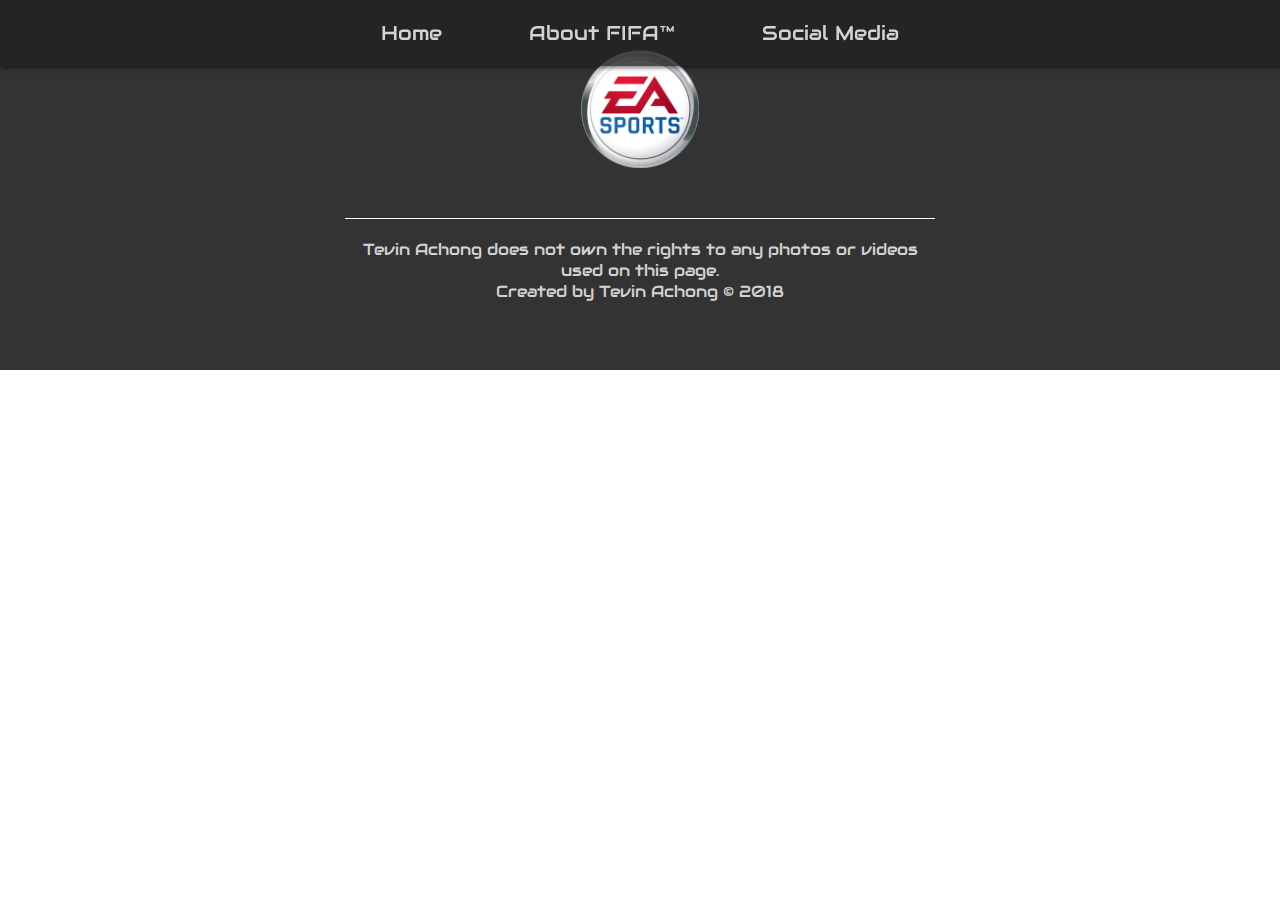
<file: page2.html>
<!DOCTYPE html>
<html lang="en">
<head>
    <meta charset="UTF-8">
    <meta name="viewport" content="width=device-width, initial-scale=1.0">
    <meta http-equiv="X-UA-Compatible" content="ie=edge">
    <title>About FIFA</title>

    <link href="https://fonts.googleapis.com/css?family=Audiowide" rel="stylesheet">
    <link rel="stylesheet" href="css/main.css">

    <link rel="shortcut icon" type="image/png" href="img/ea-logo.png">
    <link rel="stylesheet" href="https://cdnjs.cloudflare.com/ajax/libs/font-awesome/4.7.0/css/font-awesome.min.css">


</head>
<body>


    <div class="navigation">
        <ul>
            <li class="current"><a href="index.html">Home</a></li>
            <li><a href="page2.html">About FIFA&trade;</a></li>
            <span class="dropdown">
                <li><a href="page3.html" class="dropdown-button">Social Media</a></li>
                <span class="dropdown-content">
                    <a href="https://www.facebook.com/easportsfifa/?ref=br_rs" target="_blank"><i class="fa fa-facebook" aria-hidden="true"></i>Facebook</a>
                    <a href="https://www.youtube.com/user/EAsportsfootball" target="_blank"><i class="fa fa-youtube-play" aria-hidden="true"></i>Youtube</a>
                    <a href="https://www.instagram.com/easportsfifa/?hl=en" target="_blank"><i class="fa fa-instagram" aria-hidden="true"></i>Instagram</a>
                </span>
            </span>
        </ul>
    </div>


    <footer class="footer">

        <div class="footer__logo-box">
            <img src="img/ea-logo.png" alt="FIFA Logo" class="footer__logo">
        </div>

        <div class="footer__text">
            <p>
                Tevin Achong does not own the rights to any photos or videos used on this page.
            <br>    
                Created by Tevin Achong &copy; 2018
            </p>
        </div>

    </footer>

</body>
</html>
</file>
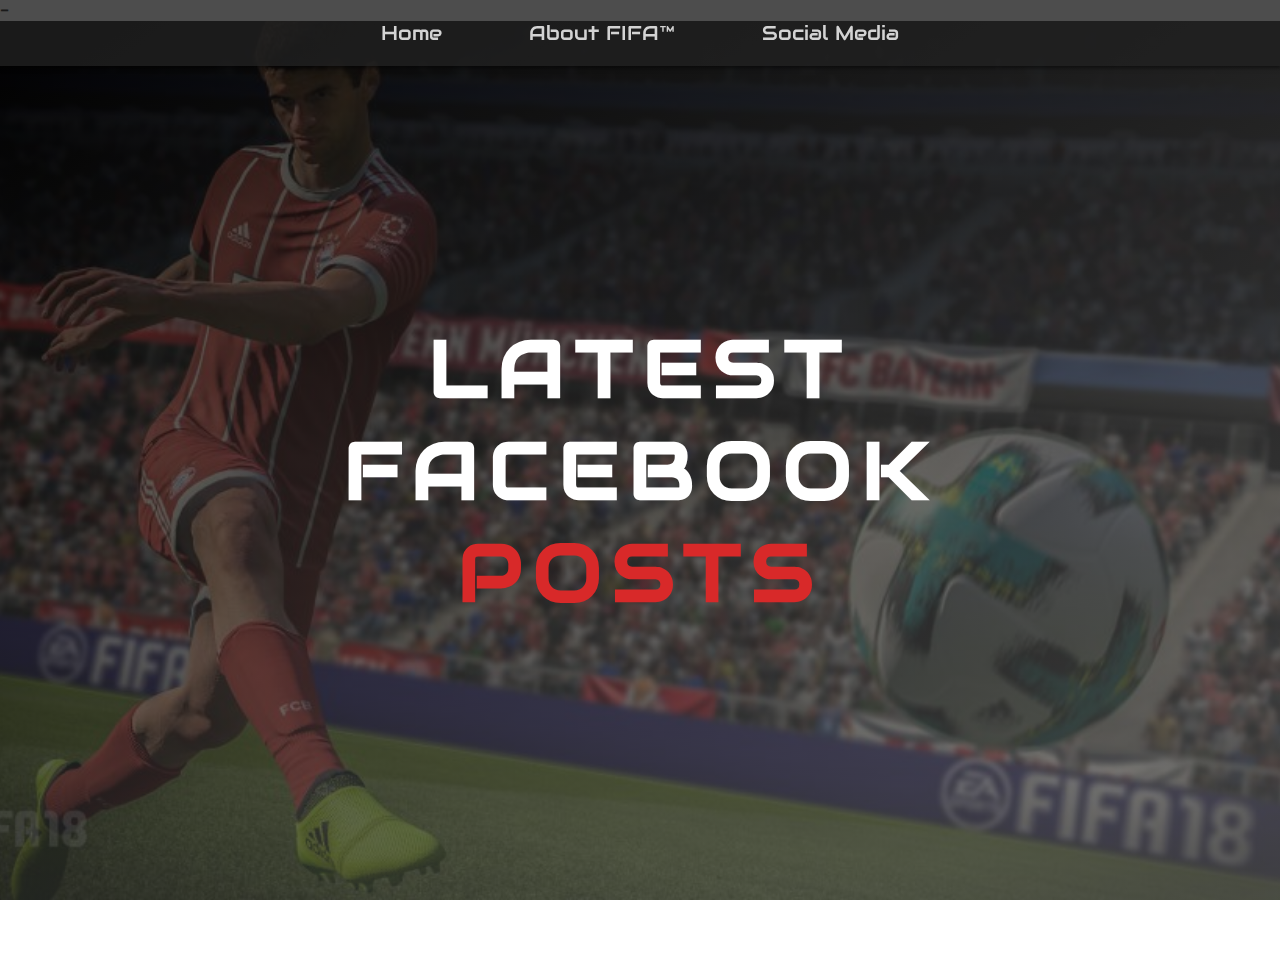
<file: page3.html>
<!DOCTYPE html>
<html lang="en">
<head>
    <meta charset="UTF-8">
    <meta name="viewport" content="width=device-width, initial-scale=1.0">
    <meta http-equiv="X-UA-Compatible" content="ie=edge">
    <title>Social Media</title>

    <link href="https://fonts.googleapis.com/css?family=Audiowide" rel="stylesheet">
    <link rel="stylesheet" href="css/main.css">

    <link rel="shortcut icon" type="image/png" href="img/ea-logo.png">
    <link rel="stylesheet" href="https://cdnjs.cloudflare.com/ajax/libs/font-awesome/4.7.0/css/font-awesome.min.css">

</head>
<body>

    <div class="navigation">
        <ul>
            <li class="current"><a href="index.html">Home</a></li>
            <li><a href="page2.html">About FIFA&trade;</a></li>
            <span class="dropdown">
                <li><a href="page3.html" class="dropdown-button">Social Media</a></li>
                <span class="dropdown-content">
                    <a href="https://www.facebook.com/easportsfifa/?ref=br_rs" target="_blank"><i class="fa fa-facebook" aria-hidden="true"></i>Facebook</a>
                    <a href="https://www.youtube.com/user/EAsportsfootball" target="_blank"><i class="fa fa-youtube-play" aria-hidden="true"></i>Youtube</a>
                    <a href="https://www.instagram.com/easportsfifa/?hl=en" target="_blank"><i class="fa fa-instagram" aria-hidden="true"></i>Instagram</a>
                </span>
            </span>
        </ul>
    </div>-

    <header class="header">
        <div class="header__text-box">
            <h1 class="heading-primary">
                Latest Facebook <span class="dark">Posts</span> 
            </h1>
        </div>
    </header>

    
</body>
</html>
</file>
<file: css/main.css>
* {
    margin : 0; 
    padding : 0; 
    font-family: 'Audiowide', cursive; 
}

html,body
{
    width: 100%;
    height: 100%;
    overflow-x: hidden; 
}



/* NAVIGATION BAR */ 

.navigation {
    background-color: rgba(33,33,33, 0.8); 
    position : fixed; 
    top : 0; 
    width : 100%; 
    z-index : 9999; 
    box-shadow: 1px 2px 4px rgba(0, 0, 0, .5);
    font-size : 20px; 
    text-align: center; 
}

.navigation ul {
    list-style: none; 
}


.navigation ul li {
    display: inline-block; 
    padding : 20px 40px;
}

.navigation ul .current {
    color : #d3d3d3;
}

.navigation ul li a:visited, .navigation ul li a:link {
    text-decoration: none; 
    color : #d3d3d3;  
}

.navigation ul li a:hover {
    color : white; 
}

/*DROPDOWN SECTION OF NAVBAR */ 
.dropdown {
    position : relative; 
    display: inline-block; 
}

.dropdown-content {
    display : none; 
    position : absolute; 
    z-index : 9999;
    background-color : black; 
}

.dropdown-content a i {
    margin-right : 10px; 
}

.dropdown-content a:link, .dropdown-content a:visited {
    display : block;
    text-align: center;
    padding : 20px 40px; 
    text-decoration: none;
    color : white;  
}

.dropdown-content a:hover {
    background-color: white; 
    color : black; 
}

.dropdown:hover .dropdown-content {
    display : block; 
}


/* HEADER */

.header {
    height : 100vh; /* Sets the height to 95% of the viewport */
    background-image : linear-gradient(to right bottom, rgba(0, 0, 0, 0.7), rgba(89, 89, 89, 0.7)), url('../img/fifa-gameplay.jpg'); 
    background-size: cover; 
    background-position : center;  
    text-align: center;  
    text-transform: uppercase; 
    position : relative; 
    background-attachment: fixed;
    margin-bottom : 50px;  
}

.header .header__logo-box {
    position : absolute; 
    top : 10%; 
    left : 40px; 
}

.header .header__logo-box #header__logo {
    height : 100px; 
}

.header .header__text-box {
    color : white; 
    position: absolute; 
    top : 50%; 
    left : 50%; 
    transform: translate(-50%, -50%);
    font-size: 40px; 
    color : white; 
    letter-spacing: 10px; 
}

.dark {
    color : #d82929; 
}



/* FOOTER */
.footer {
    height : 30vh; 
    background-color: rgba(0, 0, 0, 0.8); 
    padding : 50px; 
    text-align: center; 
}

.footer .footer__logo-box .footer__logo  {
    display : block;
    margin : 0 auto; 
    width : 10%; 
    margin-bottom : 50px; 
}

.footer .footer__text {
    color : #d3d3d3; 
    border-top : 1px solid white; 
    padding-top : 20px;
    width : 50%; 
    text-align : center; 
    margin : 0 auto;  
}

/* FIFA 18 INFO SECTION */
.newest-fifa {
    width : 80%; 
    margin : 0 auto; 
    margin-bottom : 60px; 
}

.newest-fifa table { 
    margin : 0 auto; 
    width : 100%; 
    text-align : center; 
}

.newest-fifa table thead th {
    padding-top : 20px; 
    padding-bottom: 60px;
    text-transform: uppercase;
    font-size: 50px; 
    color : #505151;   
}

.newest-fifa table tbody tr td {
    width : 50%;  
}

.newest-fifa table tbody tr .table-text {
    color : #505151;  
    background-color : rgba(255,255,255, 0.9);
    border-radius: 4px;  
    padding-left : 40px; 
    padding-right : 40px;
    transition : all .8s;  
}

.newest-fifa table tbody tr .table-text:hover {
    transform: scale(1.1);
}

.newest-fifa table tbody tr td img {
    width : 60%; 
    opacity : 0.8;
    border-radius : 8px; 
    transition : all .8s;  
}

.newest-fifa table tbody tr td img:hover {
    transform: scale(1.1); 
}

.bg-video {
    position: absolute;
    top: 0;
    left: 0;
    height: 100%;
    width: 100%;
    z-index: -1;
    opacity: .4;
    overflow: hidden;
}

.bg-video .bg-video__content {
    height: 100%;
    width: 100%;
    object-fit: cover;
}
</file>
